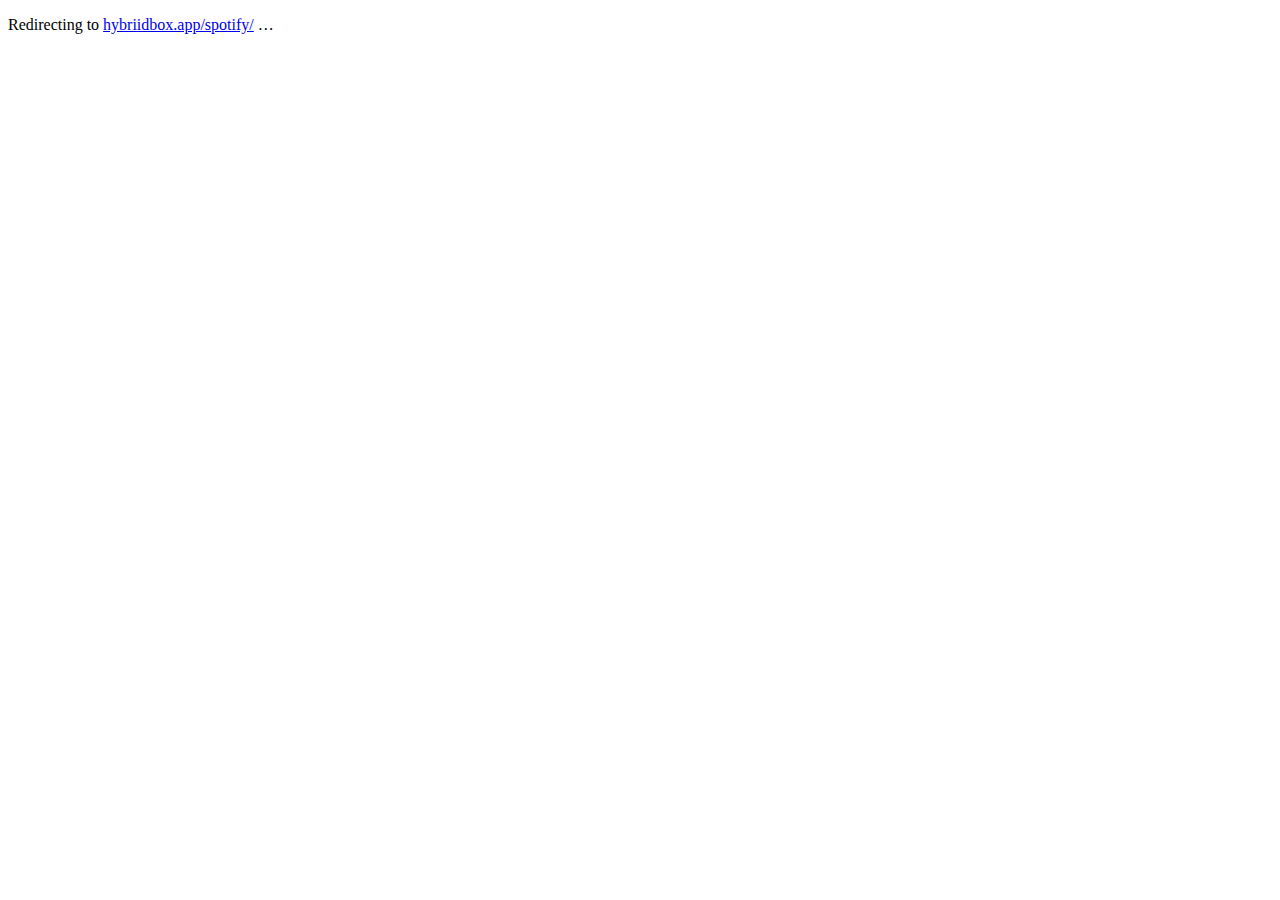
<file: index.html>
<!DOCTYPE html>
<html lang="en">
  <head>
   
    <script async
      src="https://pagead2.googlesyndication.com/pagead/js/adsbygoogle.js?client=ca-pub-9625902598214914"
      crossorigin="anonymous">
    </script>

    <link rel="icon" type="image/png" href="/spotify/favicon.png"/>

    <!-- Immediately send visitors to the real app in /spotify/ -->
    <meta http-equiv="refresh" content="2; url=/spotify/" />
    <title>Spotify Poster Creator | HybriidBox</title>
    <meta property="og:title" content="Spotify Poster Creator | HybriidBox">
    <meta name="description" content="Create custom album posters instantly. No Spotify Account Needed.">
  
    <meta property="og:description" content="Create custom album posters instantly. No Spotify Account Needed.">
    <meta property="og:image" content="https://hybriidbox.app/spotify/icons/creator3.png">
    <meta property="og:url" content="https://hybriidbox.app/">
    <meta property="og:type" content="website">


    <link rel="canonical" href="https://hybriidbox.app/spotify/" />
  </head>

  <body>
    <!-- Fallback for browsers with meta-refresh disabled -->
    <p>
      Redirecting to
      <a href="/spotify/">hybriidbox.app/spotify/</a> …
    </p>
  </body>
</html>
</file>
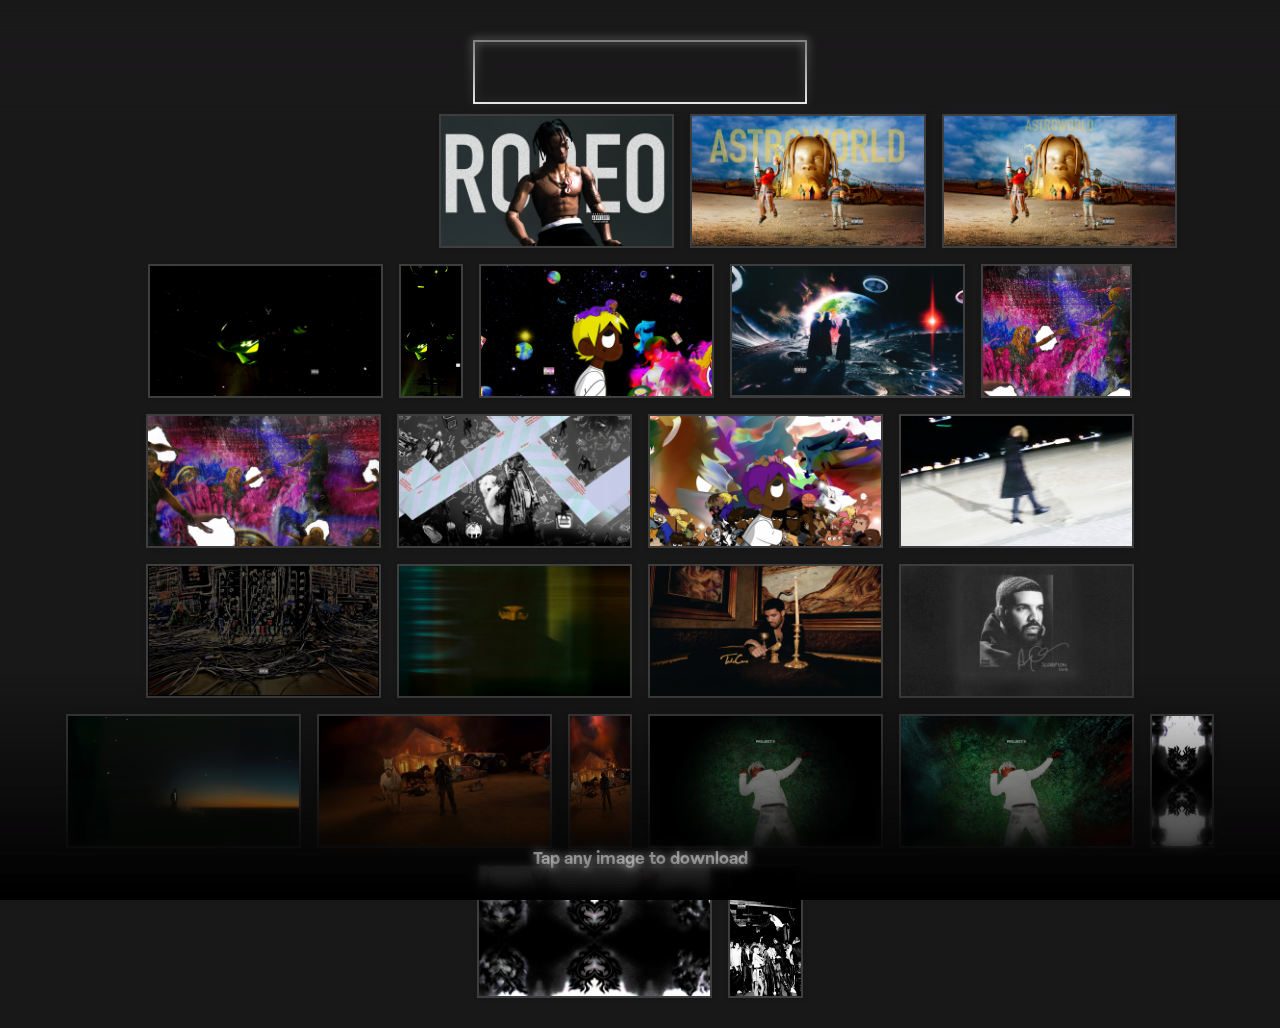
<file: backdrops/index.html>
<!DOCTYPE html>
<html>

<head>
    <script async src="https://pagead2.googlesyndication.com/pagead/js/adsbygoogle.js?client=ca-pub-9625902598214914" crossorigin="anonymous"></script>

    <link rel="stylesheet" href="style.css">
    <link rel="stylesheet" href="https://cdnjs.cloudflare.com/ajax/libs/font-awesome/4.7.0/css/font-awesome.min.css">
</head>

<body>

    <div style="text-align: center; padding: 10px;">
    <div style="display: inline-block; border: 2px solid white; padding: 5px; line-height: 0;">
        <ins class="adsbygoogle"
            style="display:inline-block;width:320px;height:50px"
            data-ad-client="ca-pub-9625902598214914"
            data-ad-slot="9539847620"></ins>
        <script>(adsbygoogle = window.adsbygoogle || []).push({});</script>
    </div>
</div>

    <div class="image-grid">
        </div>

    <div class="bottom-gradient">
        <div class="btext">Tap any image to download</div>
    </div>

    <script>
        const grid = document.querySelector('.image-grid');
        const images = [
            'RODEO (1).jpg',
            'astro_large.jpg',
            'astro_mini.jpg',
            'delusional1.jpg',
            'delusional_phone.jpg',
            'eadeluxe.jpg',
            'eternal_atake.jpg',
            'goyard.jpg',
            'loveisrage.jpg',
            'loveisrage2.jpg',
            'luvtw (1).jpg',
            'margiela (1).jpg',
            'yes (1).jpg',
            'drake.jpg',
            'drake2.jpg',
            'drake3.jpg',
            'nostylist.jpg',
            'lyfestyle.jpg',
            'lyfestyle_iphone.jpg',
            'projectx1.jpg',
            'projectx2.jpg',
            'ineedu1.jpg',
            'ineedu2.jpg',
            'dielit_.jpg'
        ];
        const repeatCount = 1;

        for (let i = 0; i < repeatCount; i++) {
    images.forEach((src, index) => { // add index here

        // Insert ad after the first image of each repeat
        if (index === 0) {
            const adDiv = document.createElement('div');
            adDiv.style.display = 'inline-block';
            adDiv.style.width = '320px';
            adDiv.style.height = '50px';
            adDiv.innerHTML = `
                <ins class="adsbygoogle"
                    style="display:inline-block;width:320px;height:50px"
                    data-ad-client="ca-pub-9625902598214914"
                    data-ad-slot="9539847620"></ins>
            `;
            grid.appendChild(adDiv);
            (adsbygoogle = window.adsbygoogle || []).push({});
        }

        const a = document.createElement('a');
        a.href = src;
        a.download = src;
        a.className = 'imgoverlap';

        const img = document.createElement('img');
        img.src = src;

        const overlay = document.createElement('div');
        overlay.className = 'overlay';
        overlay.innerHTML = '<div>Tap To Download</div><div class="download-icon"><i class="fa fa-download"></i></div>';

        a.appendChild(img);
        a.appendChild(overlay);

        const aiText = document.createElement('div');
        aiText.className = 'ai-text';
        aiText.textContent = '';

        a.appendChild(aiText);

        grid.appendChild(a);
    });
}

    </script>
</body>
</html>
</file>
<file: backdrops/style.css>
@font-face {
    font-family: 'Sinteca';
    src: url('Sinteca-Bold.otf') format('opentype');
    font-weight: normal;
    font-style: normal;
}




body {
    background-color: rgb(25, 24, 25);
    margin: 30px;
    font-family: 'Sinteca', sans-serif;

   
}

.ai-text {
    position: absolute;
    bottom: -14px;  /* sits visually below the image */
    width: 100%;
    text-align: center;
    font-size: 9px;
    color: #ffffff5d;
    pointer-events: none; /* won’t block clicks */
}


.btext {

  position: fixed;  /* or fixed if you want it to stay even when scrolling */
  bottom: 0;
  z-index: 10000;
  margin-bottom: 30px;
  
  
}
.bottom-gradient {
  position: fixed;  /* or fixed if you want it to stay even when scrolling */
  bottom: 0;
  left: 0;
  width: 100%;
  display: flex;
  flex-direction: column;
  align-items: center;
  justify-content: center;
  color: white;
  height: 25vh; /* roughly 1/4 of the viewport height */
  pointer-events: none; /* so it doesn’t block clicks */
  background: linear-gradient(to top, black, transparent);
}

body::before,
body::after {
  content: "";
  position: fixed;        /* stays in place when scrolling */
  left: 0;
  width: 100%;
  height: 120px;          /* blur area height */
  pointer-events: none;   /* clicks pass through */
  z-index: 999;           /* above everything */
  
  backdrop-filter: blur(5px);  /* 👈 the magic blur */
  -webkit-backdrop-filter: blur(5px);
}

body::before {
  top: 0;  /* blur at top */
  /* Fade effect using mask */
  mask-image: linear-gradient(to bottom, rgb(255, 31, 31) 0%, transparent 100%);
}

body::after {
  bottom: 0;  /* blur at bottom */
  mask-image: linear-gradient(to top, black 0%, transparent 100%);
}
.image-grid {
  display: flex;
  flex-wrap: wrap;
  gap: 16px;
  justify-content: center;
   box-sizing: border-box;

}

.image-grid img {
  
  height: 130px;
  
  width: auto;
  object-fit: cover;
  /* border-radius: 10px; */
 transition: transform 0.3s cubic-bezier(0.68, -0.55, 0.265, 1.55);

  border: rgba(255, 255, 255, 0.164) solid 2px;
  box-shadow: 1px 1px 5px rgba(0, 0, 0, 0.125);
}

.image-grid img:hover {
  transform: scale(1.1); /* grows 10% */
}

.overlay img:hover {
  transform: scale(1.1); /* grows 10% */
}


.overlay {
  position: absolute;
  top: 0;
  left: 0;
  right: 0;
  bottom: 0;
  background-color: rgba(0,0,0,0.5); /* semi-transparent dark overlay */
  color: white;
  flex-direction: column;
  display: flex;
  box-shadow: 0px black;
  align-items: center;
  /* border-radius: 10px; */
  justify-content: center;
  object-fit: cover;
  font-weight: bold;
  opacity: 0;
  transition:  transform 0.3s cubic-bezier(0.68, -0.55, 0.265, 1.55);

  pointer-events: none;
}
.imgoverlap:hover img,
.imgoverlap:hover .overlay {
  transform: scale(1.05);
}

.imgoverlap img {
  display: block;
}

.imgoverlap {
    position: relative;
}
.imgoverlap:hover .overlay {
  opacity: 1;
 
  border: rgb(255, 255, 255) solid 2px;
  box-shadow: 1px 1px 5px rgba(0, 0, 0, 0.125);


}
</file>
